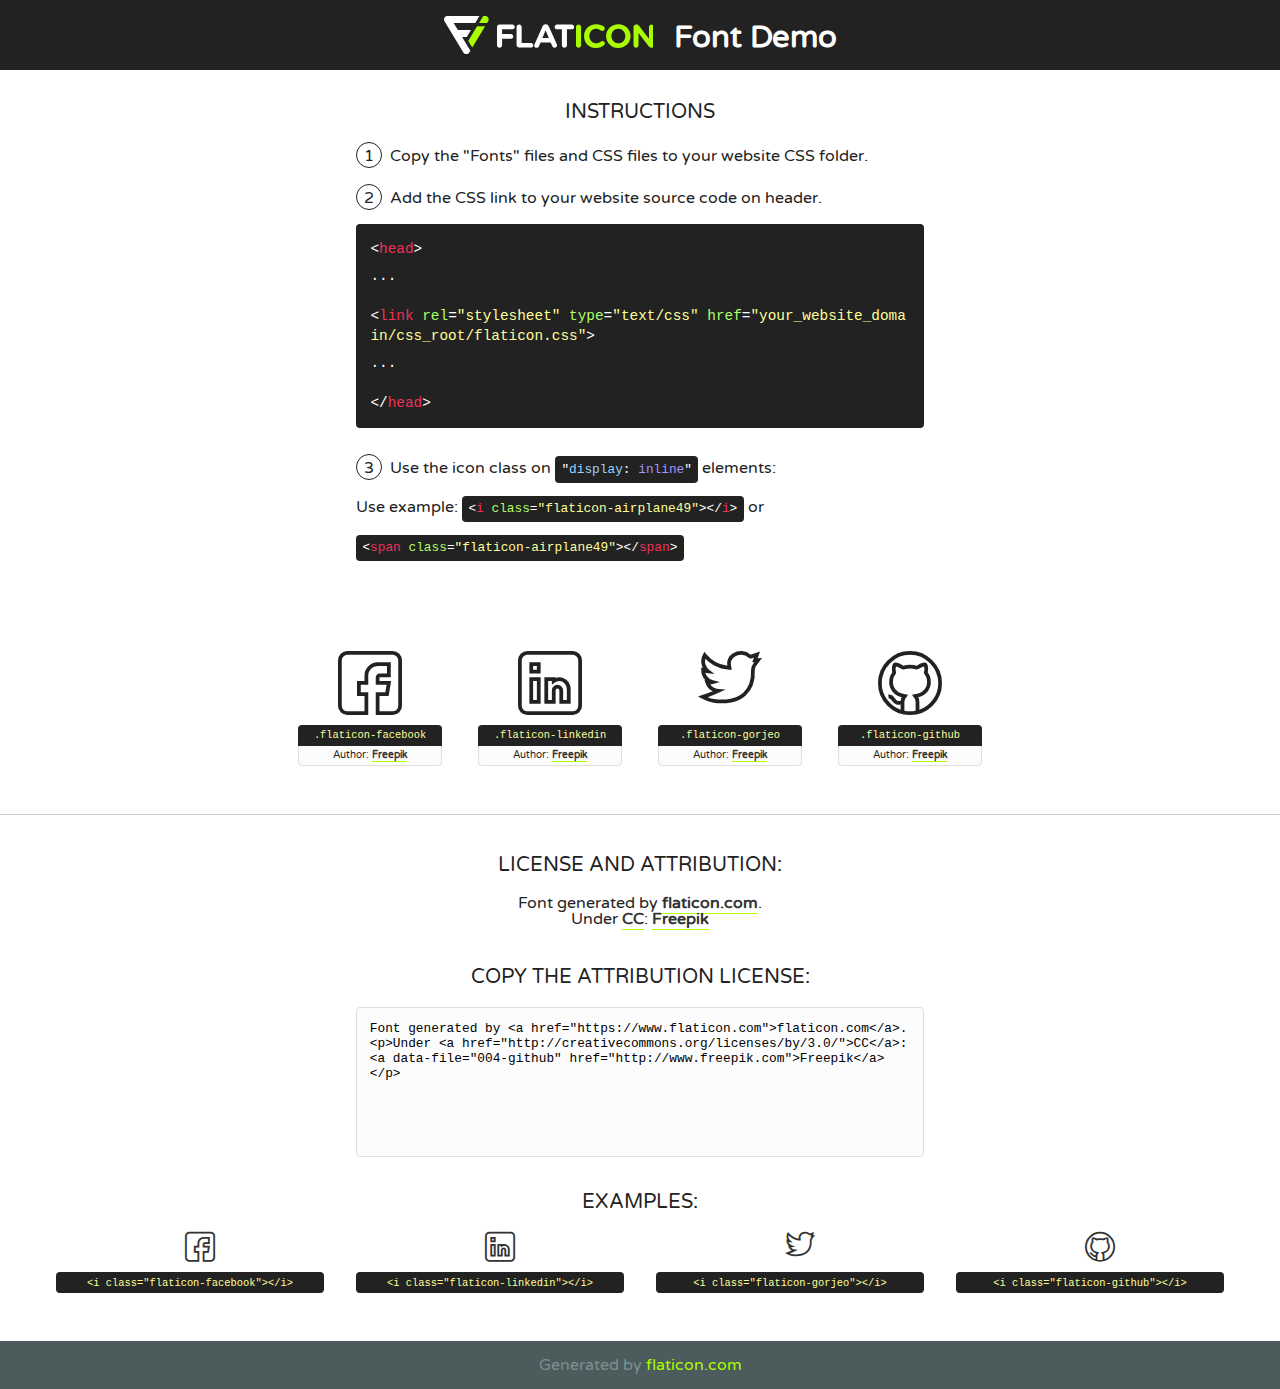
<file: assets/font/flaticon.html>
<!DOCTYPE html>
<!--
  Flaticon icon font: Flaticon
  Creation date: 21/04/2019 21:48
-->
<html>
<!DOCTYPE html>
<html>

<head>
    <title>Flaticon WebFont</title>
    <link href="http://fonts.googleapis.com/css?family=Varela+Round" rel="stylesheet" type="text/css" />
    <link rel="stylesheet" type="text/css" href="flaticon.css">
    <meta charset="UTF-8">
    <style>
    html, body, div, span, applet, object, iframe,
    h1, h2, h3, h4, h5, h6, p, blockquote, pre,
    a, abbr, acronym, address, big, cite, code,
    del, dfn, em, img, ins, kbd, q, s, samp,
    small, strike, strong, sub, sup, tt, var,
    b, u, i, center,
    dl, dt, dd, ol, ul, li,
    fieldset, form, label, legend,
    table, caption, tbody, tfoot, thead, tr, th, td,
    article, aside, canvas, details, embed, 
    figure, figcaption, footer, header, hgroup, 
    menu, nav, output, ruby, section, summary,
    time, mark, audio, video {
        margin: 0;
        padding: 0;
        border: 0;
        font-size: 100%;
        font: inherit;
        vertical-align: baseline;
    }
    /* HTML5 display-role reset for older browsers */
    article, aside, details, figcaption, figure, 
    footer, header, hgroup, menu, nav, section {
        display: block;
    }
    body {
        line-height: 1;
    }
    ol, ul {
        list-style: none;
    }
    blockquote, q {
        quotes: none;
    }
    blockquote:before, blockquote:after,
    q:before, q:after {
        content: '';
        content: none;
    }
    table {
        border-collapse: collapse;
        border-spacing: 0;
    }
    body {
        font-family: 'Varela Round', Helvetica, Arial, sans-serif;
        font-size: 16px;
        color: #222;
    }
    a {
        color: #333;
        border-bottom: 1px solid #a9fd00;
        font-weight: bold;
        text-decoration: none;
    }
    * {
        -moz-box-sizing: border-box;
        -webkit-box-sizing: border-box;
        box-sizing: border-box;
        margin: 0;
        padding: 0;
    }
    [class^="flaticon-"]:before, [class*=" flaticon-"]:before, [class^="flaticon-"]:after, [class*=" flaticon-"]:after {
        font-family: Flaticon;
        font-size: 30px;
        font-style: normal;
        margin-left: 20px;
        color: #333;
    }
    .wrapper {
        max-width: 600px;
        margin: auto;
        padding: 0 1em;
    }
    .title {
        font-size: 1.25em;
        text-align: center;
        margin-bottom: 1em;
        text-transform: uppercase;
    }
    header {
        text-align: center;
        background-color: #222;
        color: #fff;
        padding: 1em;
    }
    header .logo {
        width: 210px;
        height: 38px;
        display: inline-block;
        vertical-align: middle;
        margin-right: 1em;
        border: none;
    }
    header strong {
        font-size: 1.95em;
        font-weight: bold;
        vertical-align: middle;
        margin-top: 5px;
        display: inline-block;
    }
    .demo {
        margin: 2em auto;
        line-height: 1.25em;
    }
    .demo ul li {
        margin-bottom: 1em;
    }
    .demo ul li .num {
        color: #222;
        border-radius: 20px;
        display: inline-block;
        width: 26px;
        padding: 3px;
        height: 26px;
        text-align: center;
        margin-right: 0.5em;
        border: 1px solid #222;
    }
    .demo ul li code {
        background-color: #222;
        border-radius: 4px;
        padding: 0.25em 0.5em;
        display: inline-block;
        color: #fff;
        font-family: Consolas,Monaco,Lucida Console,Liberation Mono,DejaVu Sans Mono,Bitstream Vera Sans Mono,Courier New, monospace;
        font-weight: lighter;
        margin-top: 1em;
        font-size: 0.8em;
        word-break: break-all;
    }
    .demo ul li code.big {
        padding: 1em;
        font-size: 0.9em;
    }
    .demo ul li code .red {
        color: #EF3159;
    }
    .demo ul li code .green {
        color: #ACFF65;
    }
    .demo ul li code .yellow {
        color: #FFFF99;
    }
    .demo ul li code .blue {
        color: #99D3FF;
    }
    .demo ul li code .purple {
        color: #A295FF;
    }
    .demo ul li code .dots {
        margin-top: 0.5em;
        display: block;
    }
    #glyphs {
        border-bottom: 1px solid #ccc;
        padding: 2em 0;
        text-align: center;
    }
    .glyph {
        display: inline-block;
        width: 9em;
        margin: 1em;
        text-align: center;
        vertical-align: top;
        background: #FFF;
    }
    .glyph .glyph-icon {
        padding: 10px;
        display: block;
        font-family:"Flaticon";
        font-size: 64px;
        line-height: 1;
    }
    .glyph .glyph-icon:before {
        font-size: 64px;
        color: #222;
        margin-left: 0;
    }
    .class-name {
        font-size: 0.65em;
        background-color: #222;
        color: #fff;
        border-radius: 4px 4px 0 0;
        padding: 0.5em;
        color: #FFFF99;
        font-family: Consolas,Monaco,Lucida Console,Liberation Mono,DejaVu Sans Mono,Bitstream Vera Sans Mono,Courier New, monospace;
    }
    .author-name {
        font-size: 0.6em;
        background-color: #fcfcfd;
        border: 1px solid #DEDEE4;
        border-top: 0;
        border-radius: 0 0 4px 4px;
        padding: 0.5em;
    }
    .class-name:last-child {
        font-size: 10px;
        color:#888;
    }
    .class-name:last-child a {
        font-size: 10px;
        color:#555;
    }
    .class-name:last-child a:hover {
        color:#a9fd00;
    }
    .glyph > input {
        display: block;
        width: 100px;
        margin: 5px auto;
        text-align: center;
        font-size: 12px;
        cursor: text;
    }
    .glyph > input.icon-input {
        font-family:"Flaticon";
        font-size: 16px;
        margin-bottom: 10px;
    }
    .attribution .title {
        margin-top: 2em;
    }
    .attribution textarea {
        background-color: #fcfcfd;
        padding: 1em;
        border: none;
        box-shadow: none;
        border: 1px solid #DEDEE4;
        border-radius: 4px;
        resize: none;
        width: 100%;
        height: 150px;
        font-size: 0.8em;
        font-family: Consolas,Monaco,Lucida Console,Liberation Mono,DejaVu Sans Mono,Bitstream Vera Sans Mono,Courier New, monospace;
        -webkit-appearance: none;
    }
    .iconsuse {
        margin: 2em auto;
        text-align: center;
        max-width: 1200px;
    }
    .iconsuse:after {
        content: '';
        display: table;
        clear: both;
    }
    .iconsuse .image {
        float: left;
        width: 25%;
        padding: 0 1em;
    }
    .iconsuse .image p {
        margin-bottom: 1em;
    }
    .iconsuse .image span {
        display: block;
        font-size: 0.65em;
        background-color: #222;
        color: #fff;
        border-radius: 4px;
        padding: 0.5em;
        color: #FFFF99;
        margin-top: 1em;
        font-family: Consolas,Monaco,Lucida Console,Liberation Mono,DejaVu Sans Mono,Bitstream Vera Sans Mono,Courier New, monospace;
    }
    #footer {
        text-align: center;
        background-color: #4C5B5C;
        color: #7c9192;
        padding: 1em;
    }
    #footer a {
        border: none;
        color: #a9fd00;
        font-weight: normal;
    }
    @media (max-width: 960px) {
        .iconsuse .image {
            width: 50%;
        }
    }
    @media (max-width: 560px) {
        .iconsuse .image {
            width: 100%;
        }
    }
    </style>
</head>

<body class="characters-off">

    <header>
        <a href="https://www.flaticon.com" target="_blank" class="logo">
            <svg version="1.1" xmlns="http://www.w3.org/2000/svg" xmlns:xlink="http://www.w3.org/1999/xlink" xmlns:a="http://ns.adobe.com/AdobeSVGViewerExtensions/3.0/" viewBox="0 0 560.875 102.036" enable-background="new 0 0 560.875 102.036" xml:space="preserve">
                <defs>
                </defs>
                <g>
                    <g class="letters">
                        <path fill="#ffffff" d="M141.596,29.675c0-3.777,2.985-6.767,6.764-6.767h34.438c3.426,0,6.15,2.728,6.15,6.15
                        c0,3.43-2.724,6.149-6.15,6.149h-27.674v13.091h23.719c3.429,0,6.151,2.724,6.151,6.15c0,3.43-2.723,6.149-6.151,6.149h-23.719
                        v17.574c0,3.773-2.986,6.761-6.764,6.761c-3.779,0-6.764-2.989-6.764-6.761V29.675z"></path>
                        <path fill="#ffffff" d="M193.844,29.149c0-3.781,2.985-6.767,6.764-6.767c3.776,0,6.763,2.985,6.763,6.767v42.957h25.039
                        c3.426,0,6.149,2.726,6.149,6.153c0,3.425-2.723,6.15-6.149,6.15h-31.802c-3.779,0-6.764-2.986-6.764-6.768V29.149z"></path>
                        <path fill="#ffffff" d="M241.891,75.71l21.438-48.407c1.492-3.341,4.215-5.357,7.906-5.357h0.792
                        c3.686,0,6.323,2.017,7.815,5.357l21.439,48.407c0.436,0.967,0.701,1.845,0.701,2.723c0,3.602-2.809,6.501-6.414,6.501
                        c-3.161,0-5.269-1.845-6.499-4.655l-4.132-9.661h-27.059l-4.301,10.102c-1.144,2.631-3.426,4.214-6.237,4.214
                        c-3.517,0-6.24-2.81-6.24-6.325C241.1,77.64,241.451,76.677,241.891,75.71z M279.932,58.666l-8.521-20.297l-8.526,20.297H279.932
                        z"></path>
                        <path fill="#ffffff" d="M314.864,35.387H301.86c-3.429,0-6.239-2.813-6.239-6.238c0-3.429,2.811-6.24,6.239-6.24h39.533
                        c3.426,0,6.237,2.811,6.237,6.24c0,3.425-2.811,6.238-6.237,6.238h-13.001v42.785c0,3.773-2.99,6.761-6.764,6.761
                        c-3.779,0-6.764-2.989-6.764-6.761V35.387z"></path>
                        <path fill="#A9FD00" d="M352.615,29.149c0-3.781,2.985-6.767,6.767-6.767c3.774,0,6.761,2.985,6.761,6.767v49.024
                        c0,3.773-2.987,6.761-6.761,6.761c-3.781,0-6.767-2.989-6.767-6.761V29.149z"></path>
                        <path fill="#A9FD00" d="M374.132,53.836v-0.179c0-17.481,13.178-31.801,32.065-31.801c9.22,0,15.459,2.458,20.557,6.238
                        c1.402,1.054,2.637,2.985,2.637,5.357c0,3.692-2.985,6.59-6.681,6.59c-1.845,0-3.071-0.702-4.044-1.319
                        c-3.776-2.813-7.729-4.393-12.562-4.393c-10.364,0-17.831,8.611-17.831,19.154v0.173c0,10.542,7.291,19.329,17.831,19.329
                        c5.715,0,9.492-1.756,13.359-4.834c1.049-0.874,2.458-1.491,4.039-1.491c3.429,0,6.325,2.813,6.325,6.236
                        c0,2.106-1.056,3.78-2.282,4.834c-5.539,4.834-12.036,7.733-21.878,7.733C387.572,85.464,374.132,71.493,374.132,53.836z"></path>
                        <path fill="#A9FD00" d="M433.009,53.836v-0.179c0-17.481,13.79-31.801,32.766-31.801c18.981,0,32.592,14.143,32.592,31.628v0.173
                        c0,17.483-13.785,31.807-32.769,31.807C446.625,85.464,433.009,71.32,433.009,53.836z M484.224,53.836v-0.179
                        c0-10.539-7.725-19.326-18.626-19.326c-10.893,0-18.449,8.611-18.449,19.154v0.173c0,10.542,7.73,19.329,18.626,19.329
                        C476.676,72.986,484.224,64.378,484.224,53.836z"></path>
                        <path fill="#A9FD00" d="M506.233,29.321c0-3.774,2.99-6.763,6.767-6.763h1.401c3.252,0,5.183,1.583,7.029,3.953l26.093,34.265
                        V29.059c0-3.692,2.99-6.677,6.681-6.677c3.683,0,6.671,2.985,6.671,6.677v48.934c0,3.78-2.987,6.765-6.764,6.765h-0.436
                        c-3.257,0-5.188-1.581-7.034-3.953l-27.056-35.492v32.944c0,3.687-2.985,6.676-6.678,6.676c-3.683,0-6.673-2.989-6.673-6.676
                        V29.321z"></path>
                    </g>
                    <g class="insignia">
                        <path fill="#ffffff" d="M48.372,56.137h12.517l11.156-18.537H37.186L25.688,18.539h57.825L94.668,0H9.271
                        C5.925,0,2.842,1.801,1.198,4.716c-1.644,2.907-1.593,6.482,0.134,9.343l50.38,83.501c1.678,2.781,4.689,4.476,7.938,4.476
                        c3.246,0,6.257-1.695,7.935-4.476l2.898-4.804L48.372,56.137z"></path>
                        <g class="i">
                            <path fill="#A9FD00" d="M93.575,18.539h0.031v0.004l21.652,0.004l2.705-4.488c1.727-2.861,1.778-6.436,0.133-9.343
                            C116.454,1.801,113.371,0,110.026,0h-5.294L93.575,18.539z"></path>
                            <polygon fill="#A9FD00" points="88.291,27.356 64.725,66.486 75.519,84.404 109.942,27.356"></polygon>
                        </g>
                    </g>
                </g>
            </svg>
        </a>
        <strong>Font Demo</strong>
    </header>


    <section class="demo wrapper">

        <p class="title">Instructions</p>

        <ul>
            <li>
                <span class="num">1</span>Copy the "Fonts" files and CSS files to your website CSS folder.
            </li>
            <li>
                <span class="num">2</span>Add the CSS link to your website source code on header.
                <code class="big">
                    &lt;<span class="red">head</span>&gt;
                    <br/><span class="dots">...</span>
                    <br/>&lt;<span class="red">link</span> <span class="green">rel</span>=<span class="yellow">"stylesheet"</span> <span class="green">type</span>=<span class="yellow">"text/css"</span> <span class="green">href</span>=<span class="yellow">"your_website_domain/css_root/flaticon.css"</span>&gt;
                    <br/><span class="dots">...</span>
                    <br/>&lt;/<span class="red">head</span>&gt;
                </code>
            </li>

            <li>
                <p>
                    <span class="num">3</span>Use the icon class on <code>"<span class="blue">display</span>:<span class="purple"> inline</span>"</code> elements:
                    <br />
                    Use example: <code>&lt;<span class="red">i</span> <span class="green">class</span>=<span class="yellow">&quot;flaticon-airplane49&quot;</span>&gt;&lt;/<span class="red">i</span>&gt;</code> or <code>&lt;<span class="red">span</span> <span class="green">class</span>=<span class="yellow">&quot;flaticon-airplane49&quot;</span>&gt;&lt;/<span class="red">span</span>&gt;</code>
            </li>
        </ul>

    </section>




   <section id="glyphs">          
    
      
        <div class="glyph"><div class="glyph-icon flaticon-facebook"></div>
            <div class="class-name">.flaticon-facebook</div>
            <div class="author-name">Author: <a data-file="001-facebook" href="http://www.freepik.com">Freepik</a> </div> 
        </div>        
        
        <div class="glyph"><div class="glyph-icon flaticon-linkedin"></div>
            <div class="class-name">.flaticon-linkedin</div>
            <div class="author-name">Author: <a data-file="002-linkedin" href="http://www.freepik.com">Freepik</a> </div> 
        </div>        
        
        <div class="glyph"><div class="glyph-icon flaticon-gorjeo"></div>
            <div class="class-name">.flaticon-gorjeo</div>
            <div class="author-name">Author: <a data-file="003-gorjeo" href="http://www.freepik.com">Freepik</a> </div> 
        </div>        
        
        <div class="glyph"><div class="glyph-icon flaticon-github"></div>
            <div class="class-name">.flaticon-github</div>
            <div class="author-name">Author: <a data-file="004-github" href="http://www.freepik.com">Freepik</a> </div> 
        </div>        
        

    </section>



    <section class="attribution wrapper"   style="text-align:center;">

      <div class="title">License and attribution:</div><div class="attrDiv">Font generated by <a href="https://www.flaticon.com">flaticon.com</a>. <div><p>Under <a href="http://creativecommons.org/licenses/by/3.0/">CC</a>: <a data-file="004-github" href="http://www.freepik.com">Freepik</a></p>  </div>
      </div>
      <div class="title">Copy the Attribution License:</div>

    <textarea onclick="this.focus();this.select();">Font generated by &lt;a href=&quot;https://www.flaticon.com&quot;&gt;flaticon.com&lt;/a&gt;. <p>Under <a href="http://creativecommons.org/licenses/by/3.0/">CC</a>: <a data-file="004-github" href="http://www.freepik.com">Freepik</a></p>  
     </textarea>

    </section>

    <section class="iconsuse">

          <div class="title">Examples:</div>            
             
            <div class="image">
                <p>
                    <i class="glyph-icon flaticon-facebook"></i> 
                    <span>&lt;i class=&quot;flaticon-facebook&quot;&gt;&lt;/i&gt;</span>
                </p>
            </div>
            
            <div class="image">
                <p>
                    <i class="glyph-icon flaticon-linkedin"></i> 
                    <span>&lt;i class=&quot;flaticon-linkedin&quot;&gt;&lt;/i&gt;</span>
                </p>
            </div>
            
            <div class="image">
                <p>
                    <i class="glyph-icon flaticon-gorjeo"></i> 
                    <span>&lt;i class=&quot;flaticon-gorjeo&quot;&gt;&lt;/i&gt;</span>
                </p>
            </div>
            
            <div class="image">
                <p>
                    <i class="glyph-icon flaticon-github"></i> 
                    <span>&lt;i class=&quot;flaticon-github&quot;&gt;&lt;/i&gt;</span>
                </p>
            </div>
                       
        </div>
                            
    </section>

<div id="footer">
    <div>Generated by <a href="https://www.flaticon.com">flaticon.com</a>
    </div>
</div>



</body>
</html>
</file>
<file: assets/font/flaticon.css>
/*
  	Flaticon icon font: Flaticon
  	Creation date: 21/04/2019 21:48
  	*/

@font-face {
  font-family: "Flaticon";
  src: url("./Flaticon.eot");
  src: url("./Flaticon.eot?#iefix") format("embedded-opentype"),
       url("./Flaticon.woff2") format("woff2"),
       url("./Flaticon.woff") format("woff"),
       url("./Flaticon.ttf") format("truetype"),
       url("./Flaticon.svg#Flaticon") format("svg");
  font-weight: normal;
  font-style: normal;
}

@media screen and (-webkit-min-device-pixel-ratio:0) {
  @font-face {
    font-family: "Flaticon";
    src: url("./Flaticon.svg#Flaticon") format("svg");
  }
}

[class^="flaticon-"]:before, [class*=" flaticon-"]:before,
[class^="flaticon-"]:after, [class*=" flaticon-"]:after {   
  font-family: Flaticon;
        font-size: 20px;
font-style: normal;
margin-left: 20px;
}

.flaticon-facebook:before { content: "\f100"; }
.flaticon-linkedin:before { content: "\f101"; }
.flaticon-gorjeo:before { content: "\f102"; }
.flaticon-github:before { content: "\f103"; }
</file>
